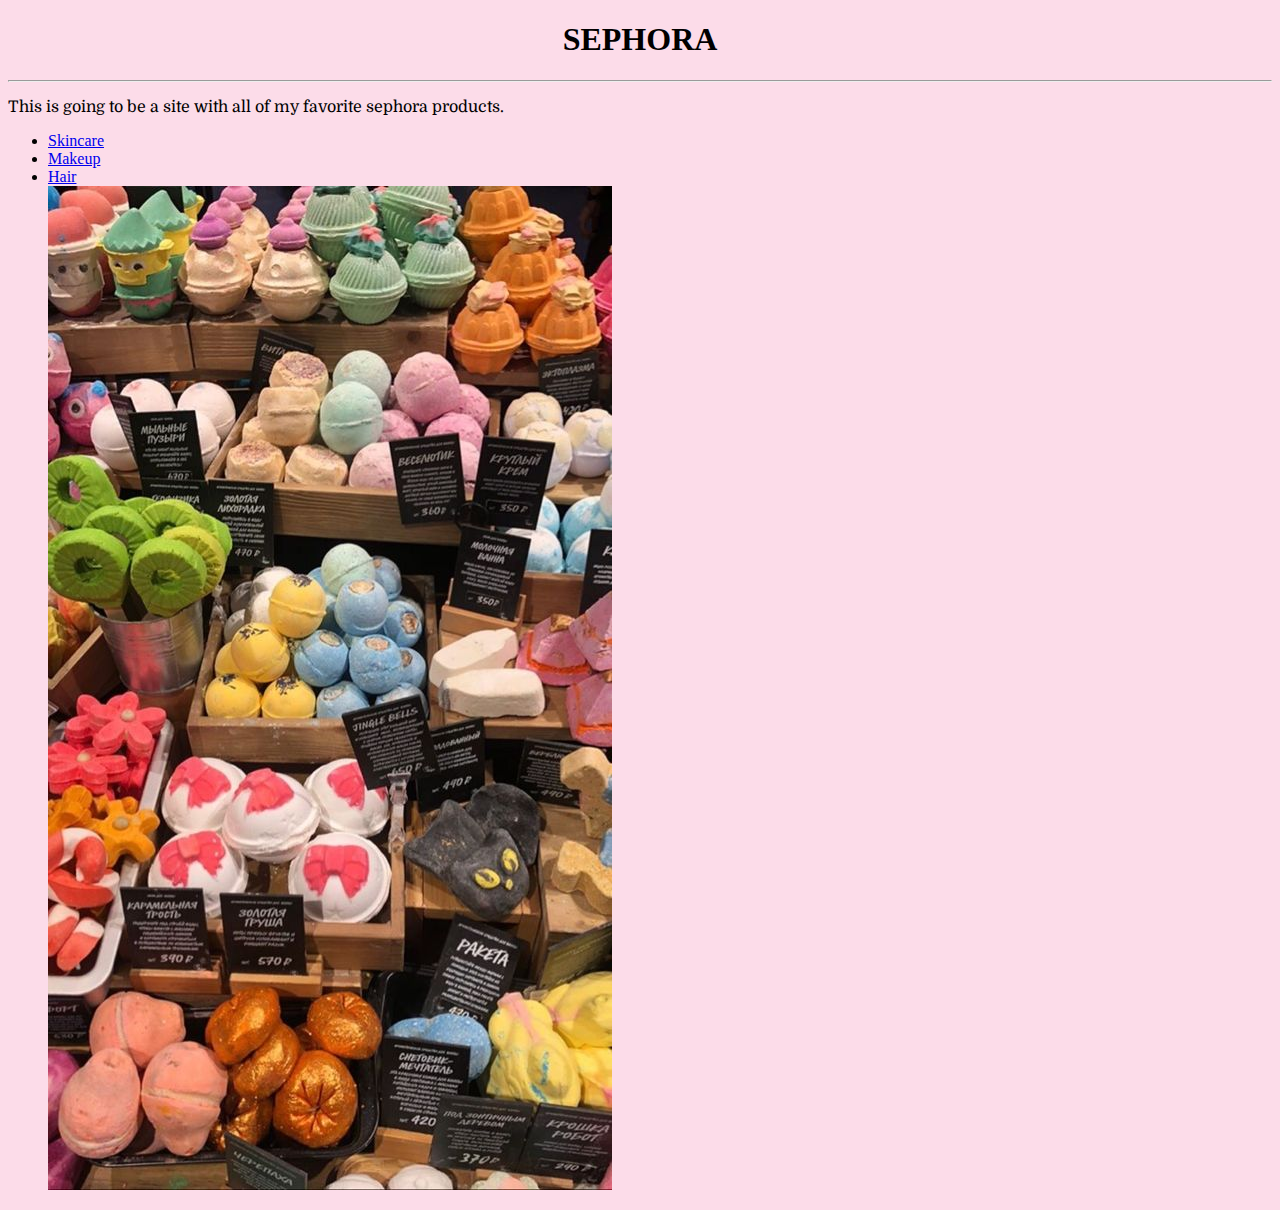
<file: index.html>
<!DOCTYPE html>

<html>
<head>


<title>SEPHORA</title>
<link href="style.css" type="text/css" rel="stylesheet" />
<link rel="preconnect" href="https://fonts.googleapis.com">
<link rel="preconnect" href="https://fonts.gstatic.com" crossorigin>
<link href="https://fonts.googleapis.com/css2?family=Domine:wght@700&display=swap" rel="stylesheet">


</head>
<body>
<center><h1>SEPHORA</h1></center>
<hr>
<p> This is going to be a site with all of my favorite sephora products.</p> 
<ul>
	<li><a href="skincare.html">Skincare<a></li>
	<li><a href="makeup.html">Makeup<a></li>
	<li><a href="Hair.html">Hair<a></li>
	
	<img src="home.jpeg" id="bathbombs"/>
	
	<br/>

</ul>
</p>


</body> 
</html>
</file>
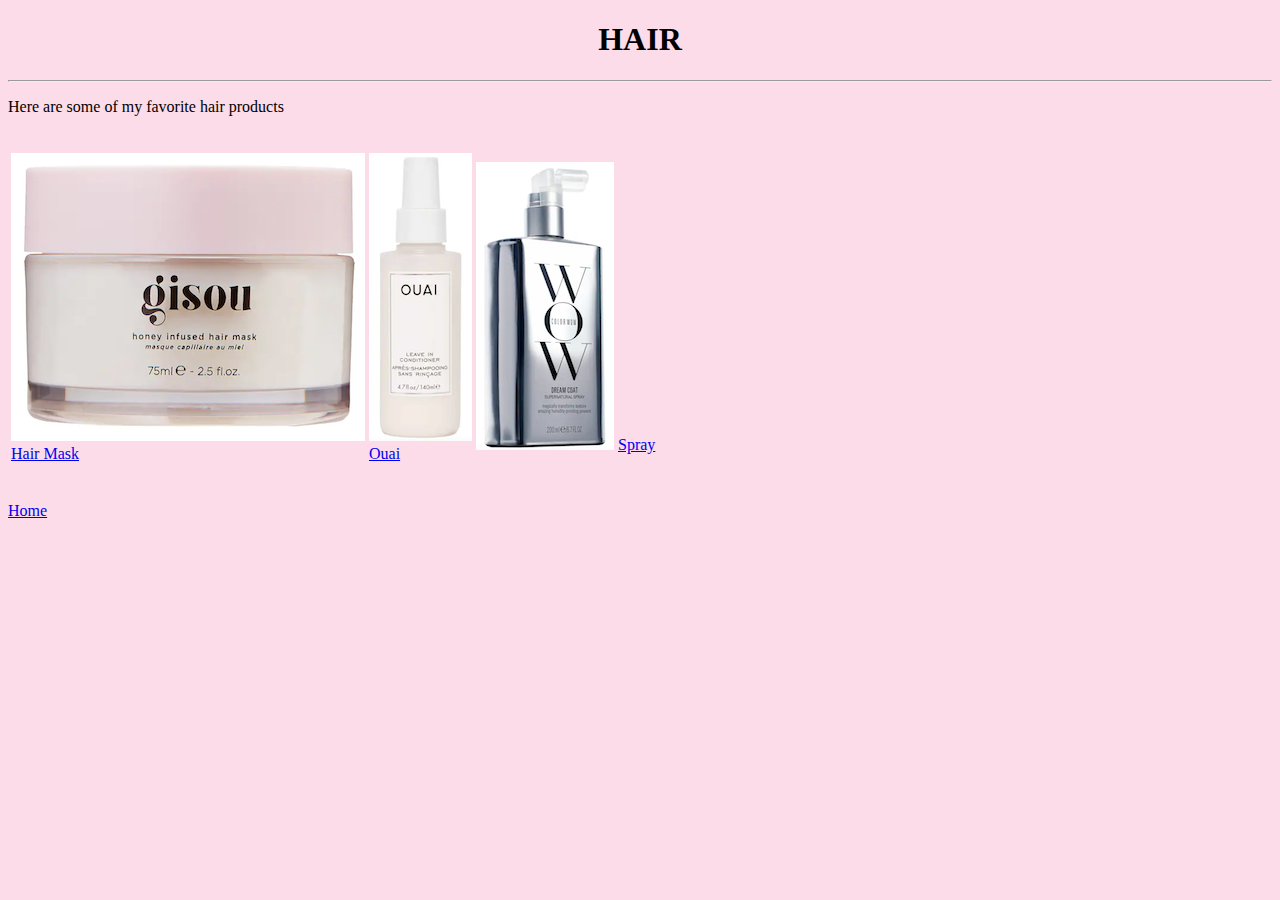
<file: Hair.html>
<!DOCTYPE html>

<html>
<head>
<title>HAIR</title>
<link href="style.css" type="text/css" rel="stylesheet" />
</head>

<body>
<center><h1>HAIR</h1></center>
<hr>
<p>Here are some of my favorite hair products</p>
<br>

  <table>
    
	<td>
  <img src="gisou.png"/>
    <br/>
	<a href="https://www.sephora.com/product/gisou-honey-infused-hair-mask-P462354?skuId=2483170&icid2=products%20grid:p462354:productc">Hair Mask</a>

		<td>

<img src="ouai.png"/>
      <br/>
      <a href="https://www.sephora.com/product/leave-in-conditioner-P428222?skuId=2044691&icid2=products%20grid:p428222:product">Ouai</a>
     
	  <td>
			
<img src="wow.png"
<br>
<a href="https://www.sephora.com/product/color-wow-dream-coat-supernatural-spray-anti-frizz-treatment-P469065?skuId=2437267&icid2=products%20grid:p469065:product">Spray</a>
      

</tr>	
</table>
<br>

<br>	
<a href="index.html">Home</a>

</body> 
</html>
</file>
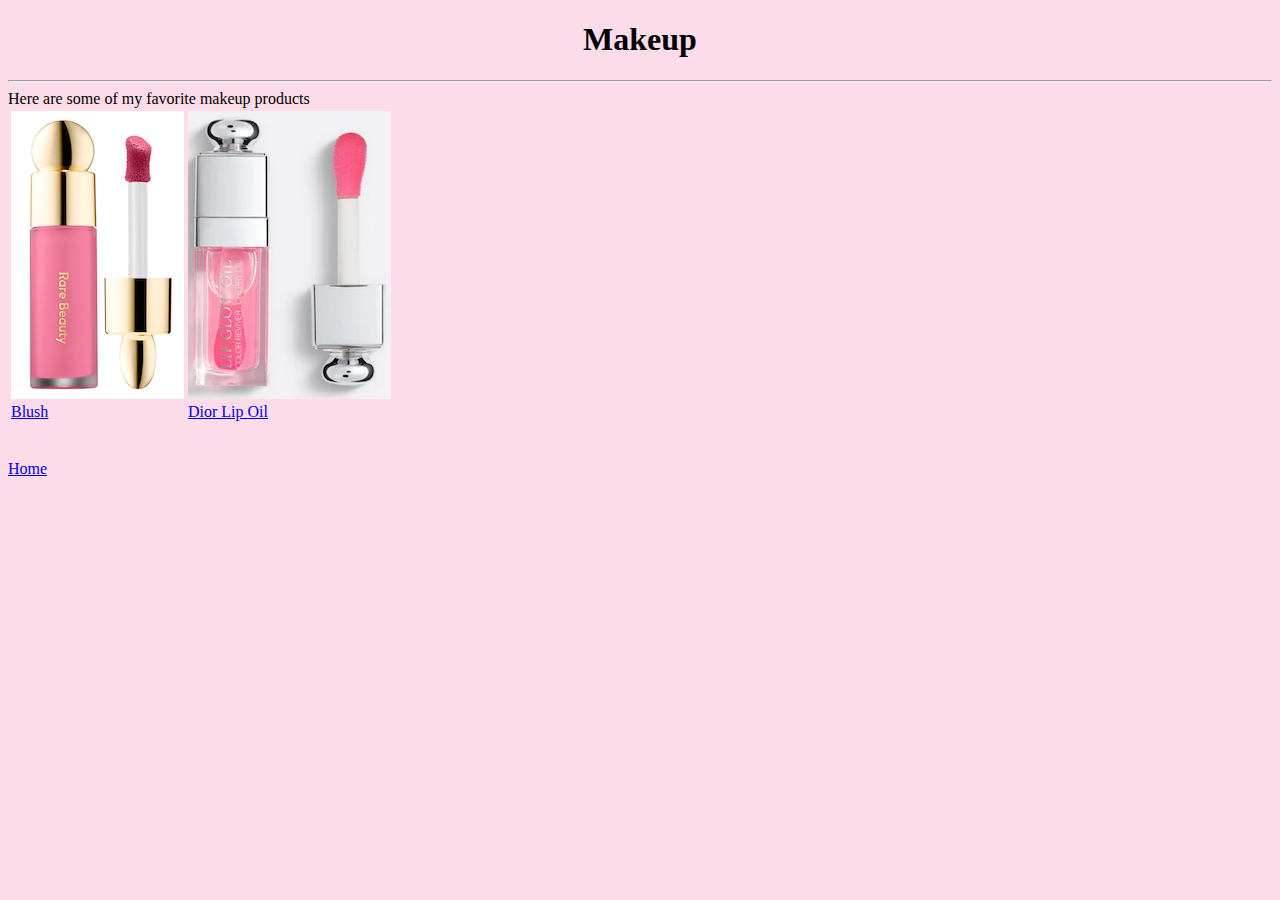
<file: makeup.html>
<!DOCTYPE html>

<html>
<head>
<title>Makeup</title>
<link href="style.css" type="text/css" rel="stylesheet" />
</head>

<body>
<center><h1>Makeup</h1></center>
<hr>
Here are some of my favorite makeup products
<br>

<table>
    
	<td>
	
<img src="rarebeauty.png"/>
<br>
<a href="https://www.sephora.com/product/rare-beauty-by-selena-gomez-soft-pinch-liquid-blush-P97989778?skuId=2362085&icid2=products%20grid:p97989778:product"> Blush</a>
<td>
	<img src="lip.png"/>
	<br/>
	<a href="https://www.sephora.com/product/dior-lip-glow-oil-P453814?skuId=2316222&icid2=products%20grid:p453814:product">Dior Lip Oil</a>

		

			</tr>
</table>
<br>

<br/>
<a href="index.html">Home</a>

</body> 
</html>
</file>
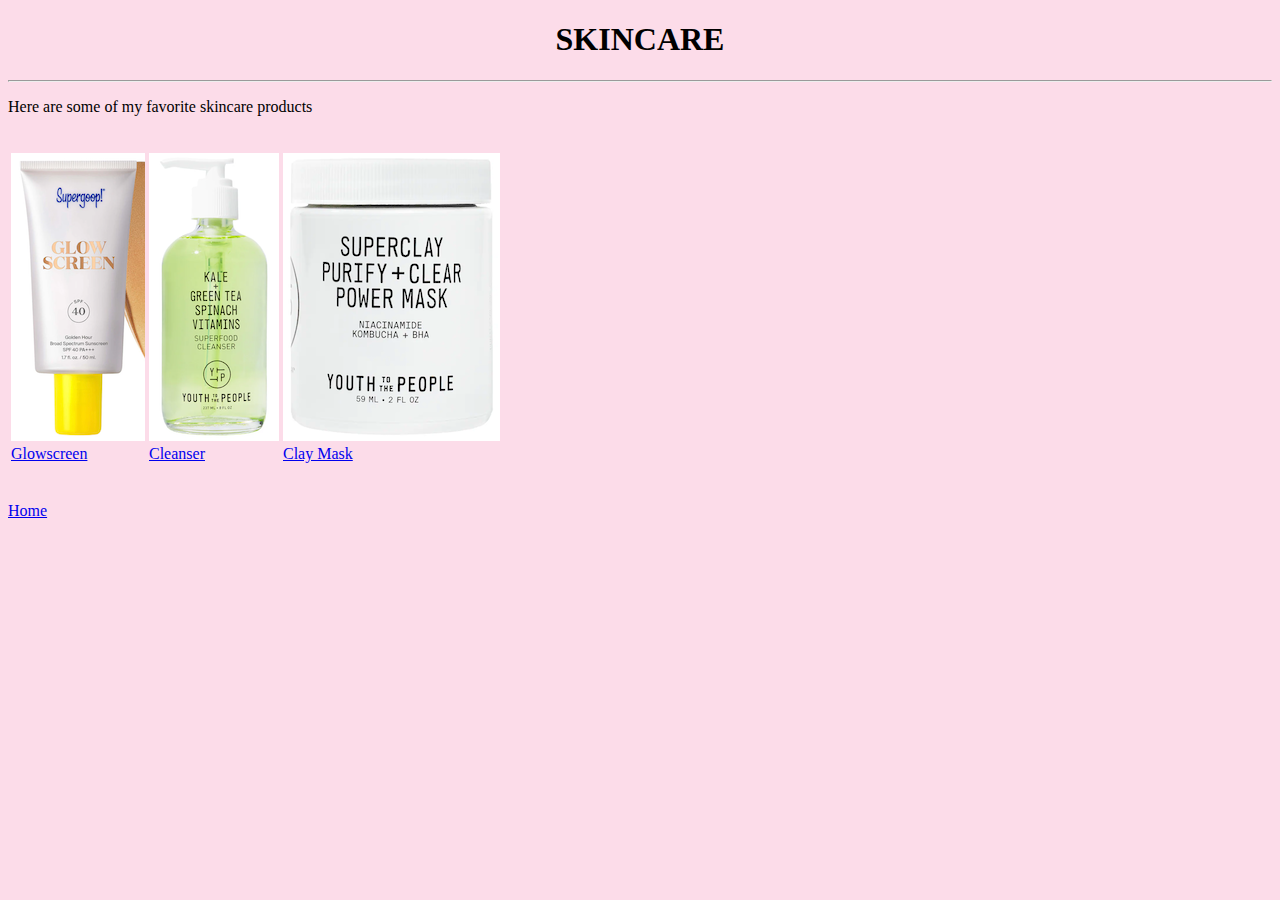
<file: skincare.html>
<!DOCTYPE html>

<html>
<head>
<title>SKINCARE</title>
<link href="style.css" type="text/css" rel="stylesheet" />


</head>

<body>
<center><h1>SKINCARE</h1></center>
<hr>
<p>Here are some of my favorite skincare products</p>
<br>

<table>
    
	<td>
	<img src="glowscren.png"/>
	<br/>
	<a href="https://www.sephora.com/product/supergoop-glowscreen-sunscreen-spf-40-P456218?skuId=2535656&icid2=products%20grid:p456218:product">Glowscreen</a>

		<td>
	<img src="cleanser.png"/>
	<br/>
	<a href="https://www.sephora.com/product/P411387">Cleanser</a>

		<td>
<img src="mask.png"/>
<br/>
<a href="https://www.sephora.com/product/youth-to-the-people-superclay-clay-purify-clear-power-mask-P470065?skuId=2450674&icid2=products%20grid:p470065:product">Clay Mask</a>

</tr>
</table>
<br>

<br/>
<a href="index.html">Home</a>

</body> 
</html>
</file>
<file: style.css>
body {
	background-color:#fcdce9;
}

p { 
	font-family: 'Domine', serif;

}
#bathbombs{
	border-color: #ffffff;
	border-width: 4px;
}
</file>
